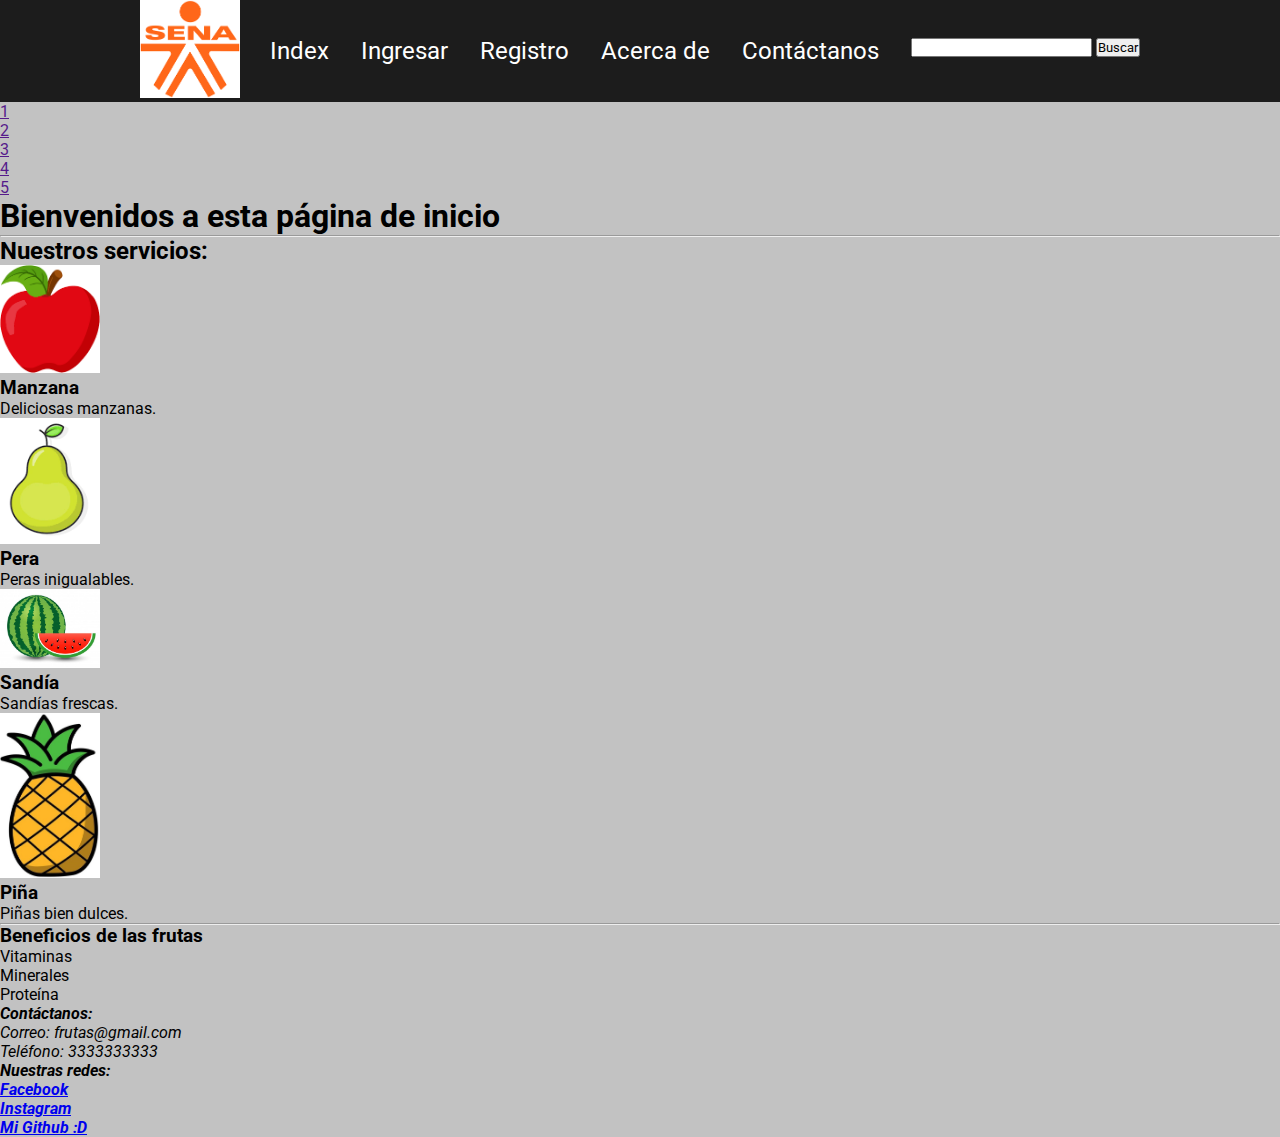
<file: index.html>
<!DOCTYPE html>
<html lang="en">

<head>
  <meta charset="UTF-8">
  <meta name="viewport" content="width=device-width, initial-scale=1.0">
  <title>Principal</title>
  <link rel="preconnect" href="https://fonts.googleapis.com">
  <link rel="preconnect" href="https://fonts.gstatic.com" crossorigin>
  <link href="https://fonts.googleapis.com/css2?family=Roboto:wght@500&display=swap" rel="stylesheet">
  <!-- <link rel="stylesheet" href="./assets/styles.css">-->
  <link rel="stylesheet" href="./assets/main.css">
</head>

<body>
  <header class="header">
    <div>
      <div>
        <img src="./assets/logo.png" alt="logo" id="logo">
      </div>
      <nav>
        <ul class="menu">
          <li>
            <a href="index.html">Index</a>
          </li>
          <li>
            <a href="ingresar.html">Ingresar</a>
          </li>
          <li>
            <a href="registrar.html">Registro</a>
          </li>
          <li>
            <a href="nosotros.html">Acerca de</a>
          </li>
          <li>
            <a href="contactanos.html">Contáctanos</a>
          </li>
          <li class="buscar">
            <form action="lista.html" method="get">
              <input type="text" name="busqueda" id="">
              <button type="submit">Buscar</button>
            </form>
          </li>
        </ul>
      </nav>
    </div>
  </header>
  <aside>
    <ol>
      <li>
        <a href="">1</a>
      </li>
      <li>
        <a href="">2</a>
      </li>
      <li>
        <a href="">3</a>
      </li>
      <li>
        <a href="">4</a>
      </li>
      <li>
        <a href="">5</a>
      </li>
    </ol>
  </aside>
  <h1>Bienvenidos a esta página de inicio</h1>
  <hr>
  <section>
    <h2>Nuestros servicios:</h2>
    <figure>
      <img src="./assets/manzana.png" alt="Una manzana">
      <figcaption>
        <h3>Manzana</h3>
        Deliciosas manzanas.
      </figcaption>
    </figure>
    <figure>
      <img src="./assets/pera.png" alt="Una pera">
      <figcaption>
        <h3>Pera</h3>
        Peras inigualables.
      </figcaption>
    </figure>
    <figure>
      <img src="./assets/sandia.jpg" alt="Una sandía">
      <figcaption>
        <h3>Sandía</h3>
        Sandías frescas.
      </figcaption>
    </figure>
    <figure>
      <img src="./assets/piña.jpg" alt="Una piña">
      <figcaption>
        <h3>Piña</h3>
        Piñas bien dulces.
      </figcaption>
    </figure>
  </section>
  <hr>
  <article class="beneficios">
    <h3>Beneficios de las frutas</h3>
    <article class="beneficio-individual">
      <p>Vitaminas</p>
    </article>
    <article class="beneficio-individual">
      <p>Minerales</p>
    </article>
    <article class="beneficio-individual">
      <p>Proteína</p>
    </article>
  </article>
</body>
<footer>
  <address>
    <div>
      <h4>Contáctanos: </h4>
      <p>Correo: frutas@gmail.com</p>
      <p>Teléfono: 3333333333</p>
    </div>
    <div>
      <h4>Nuestras redes:
        <p><a href="https://www.facebook.com/" target="_blank">Facebook</a></p>
        <p><a href="https://www.instagram.com/" target="_blank">Instagram</a></p>
        <p><a href="https://github.com/Miguelit09" target="_blank">Mi Github :D</a></p>
      </h4>
    </div>
  </address>
</footer>

</html>
</file>
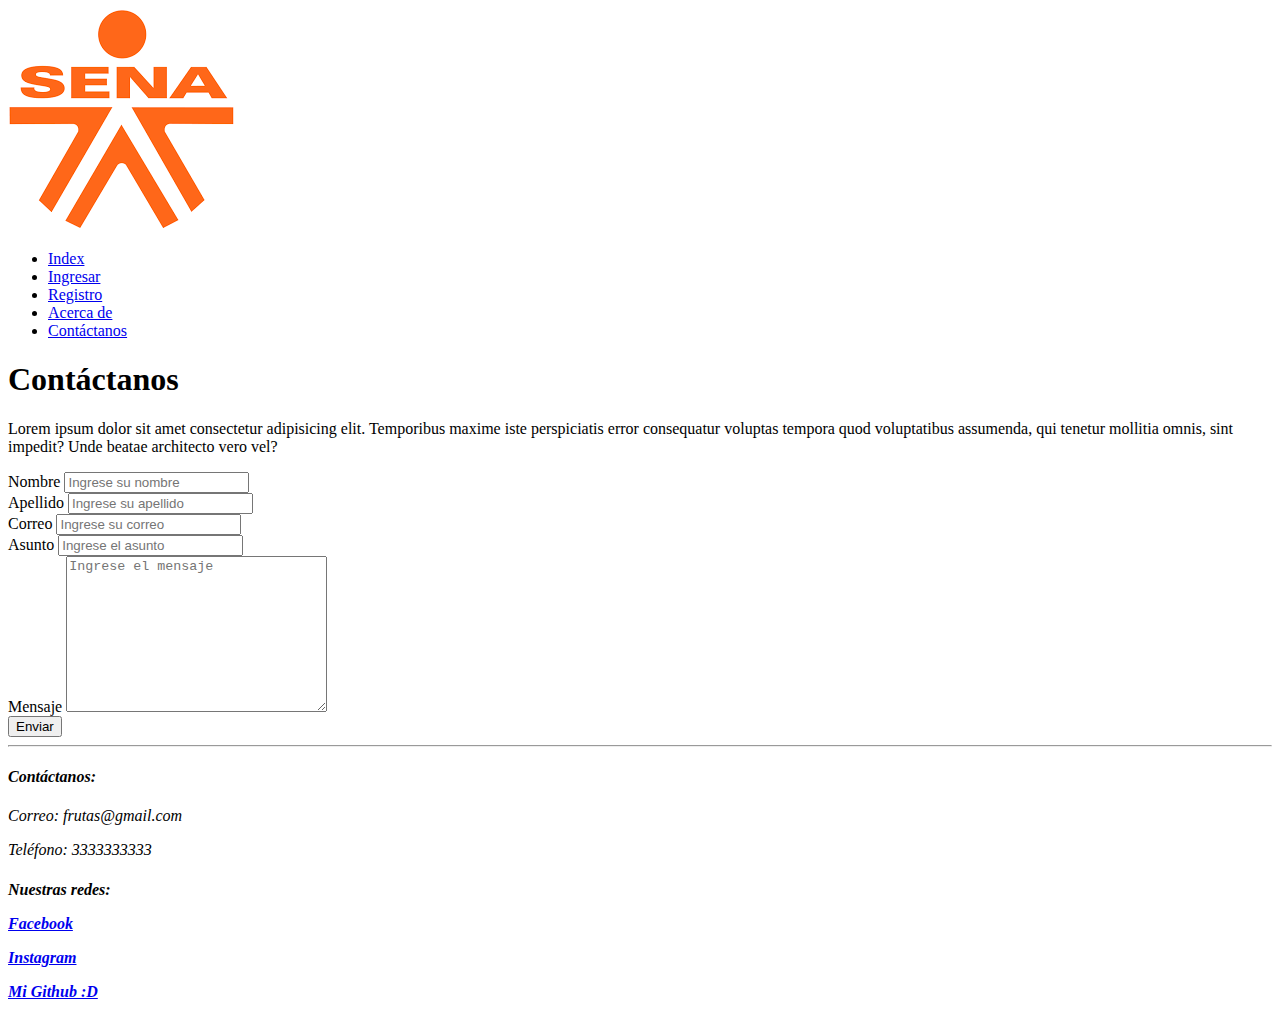
<file: contactanos.html>
<!DOCTYPE html>
<html lang="en">

<head>
  <meta charset="UTF-8">
  <meta name="viewport" content="width=device-width, initial-scale=1.0">
  <title>Contactanos</title>
</head>

<body>
  <header>
    <div>
      <img src="./assets/logo.png" alt="logo">
    </div>
    <nav>
      <ul>
        <li>
          <a href="index.html">Index</a>
        </li>
        <li>
          <a href="ingresar.html">Ingresar</a>
        </li>
        <li>
          <a href="registrar.html">Registro</a>
        </li>
        <li>
          <a href="nosotros.html">Acerca de</a>
        </li>
        <li>
          <a href="contactanos.html">Contáctanos</a>
        </li>
      </ul>
    </nav>
  </header>
  <h1>Contáctanos</h1>
  <p>Lorem ipsum dolor sit amet consectetur adipisicing elit. Temporibus maxime iste perspiciatis error consequatur
    voluptas tempora quod voluptatibus assumenda, qui tenetur mollitia omnis, sint impedit? Unde beatae architecto vero
    vel?</p>
  <form action="./correo_enviado/contactanos_enviado.html">
    <div>
      <label for="nombre">Nombre</label>
      <input type="text" name="nombre" id="nombre" placeholder="Ingrese su nombre" required minlength="8">
    </div>
    <div>
      <label for="apellido">Apellido</label>
      <input type="text" name="apellido" id="apellido" placeholder="Ingrese su apellido" required minlength="8">
    </div>
    <div>
      <label for="correo">Correo</label>
      <input type="email" name="correo" id="correo" placeholder="Ingrese su correo" required minlength="8">
    </div>
    <div>
      <label for="asunto">Asunto</label>
      <input type="text" name="asunto" id="asunto" placeholder="Ingrese el asunto" required minlength="8">
    </div>
    <div>
      <label for="mensaje">Mensaje</label>
      <textarea name="mensaje" id="mensaje" cols="30" rows="10" placeholder="Ingrese el mensaje"
        minlength="10"></textarea>
    </div>
    <button type="submit">Enviar</button>
  </form>
</body>
<hr>
<footer>
  <address>
    <div>
      <h4>Contáctanos: </h4>
      <p>Correo: frutas@gmail.com</p>
      <p>Teléfono: 3333333333</p>
    </div>
    <div>
      <h4>Nuestras redes:
        <p><a href="https://www.facebook.com/" target="_blank">Facebook</a></p>
        <p><a href="https://www.instagram.com/" target="_blank">Instagram</a></p>
        <p><a href="https://github.com/Miguelit09" target="_blank">Mi Github :D</a></p>
      </h4>
    </div>
  </address>
</footer>
</file>
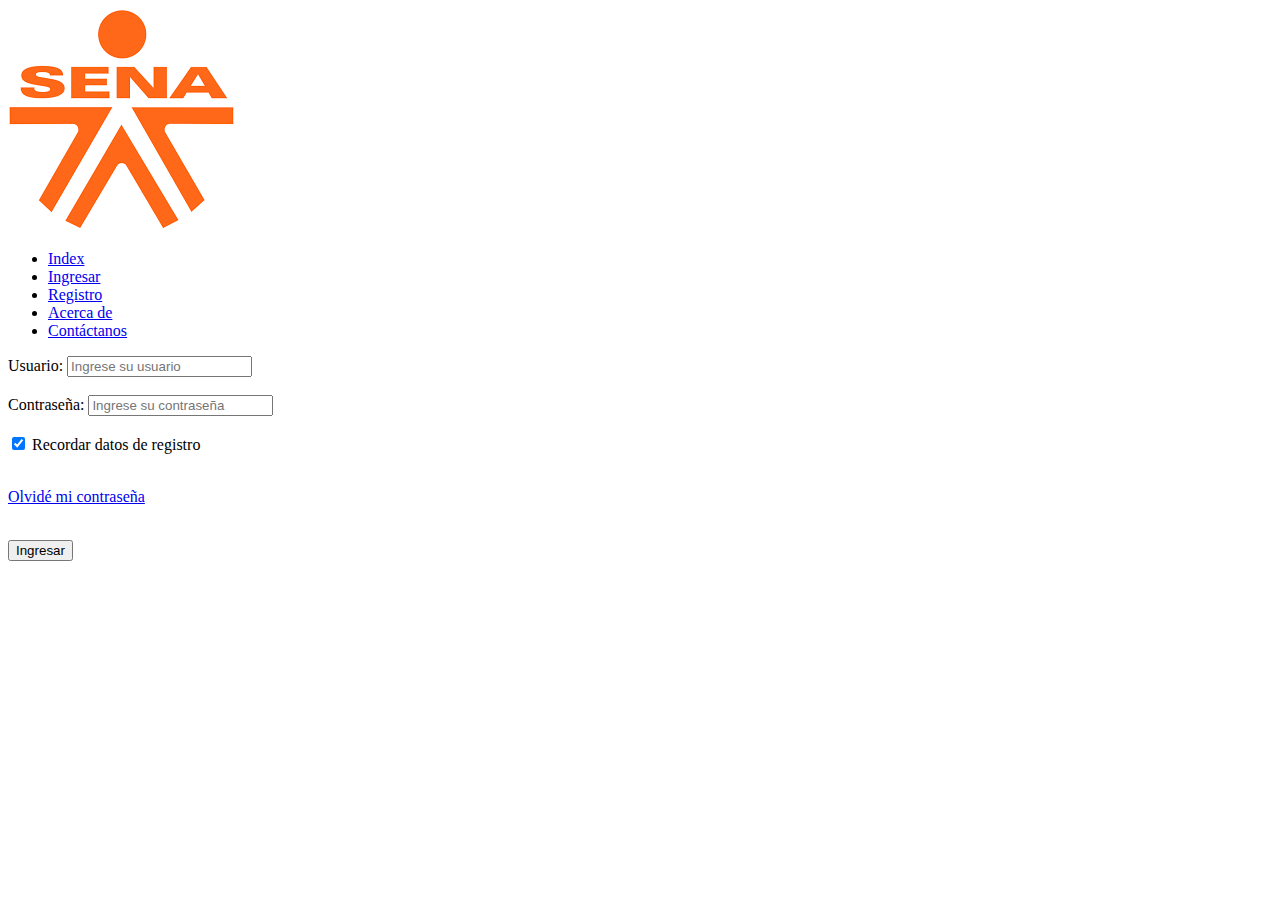
<file: ingresar.html>
<!DOCTYPE html>
<html lang="en">
<!-- Comentario -->

<head>
  <meta charset="UTF-8">
  <meta name="viewport" content="width=device-width, initial-scale=1.0">
  <title>Ingresar</title>
</head>

<body>
  <header>
    <div>
      <img src="./assets/logo.png" alt="logo">
    </div>
    <nav>
      <ul>
        <li>
          <a href="index.html">Index</a>
        </li>
        <li>
          <a href="ingresar.html">Ingresar</a>
        </li>
        <li>
          <a href="registrar.html">Registro</a>
        </li>
        <li>
          <a href="nosotros.html">Acerca de</a>
        </li>
        <li>
          <a href="contactanos.html">Contáctanos</a>
        </li>
      </ul>
    </nav>
  </header>
  <form action="./ingresar/ingresado.html" method="get">
    <div>
      <label for="usuario">Usuario: </label>
      <input type="text" name="usuario" id="usuario" placeholder="Ingrese su usuario" required minlength="8">
    </div>
    <br>
    <div>
      <label for="contraseña">Contraseña: </label>
      <input type="password" name="contraseña" id="contraseña" placeholder="Ingrese su contraseña" required
        minlength="8">
    </div>
    <br>
    <div>
      <input type="checkbox" name="recordar" id="recordar" checked>
      <label for="recordar">Recordar datos de registro</label>
    </div>
    <br>
    <div>
      <p><a href="./recuperar_contraseña.html">Olvidé mi contraseña</a></p>
    </div>
    <br>
    <button type="submit">Ingresar</button>
  </form>
</body>

</html>
</file>
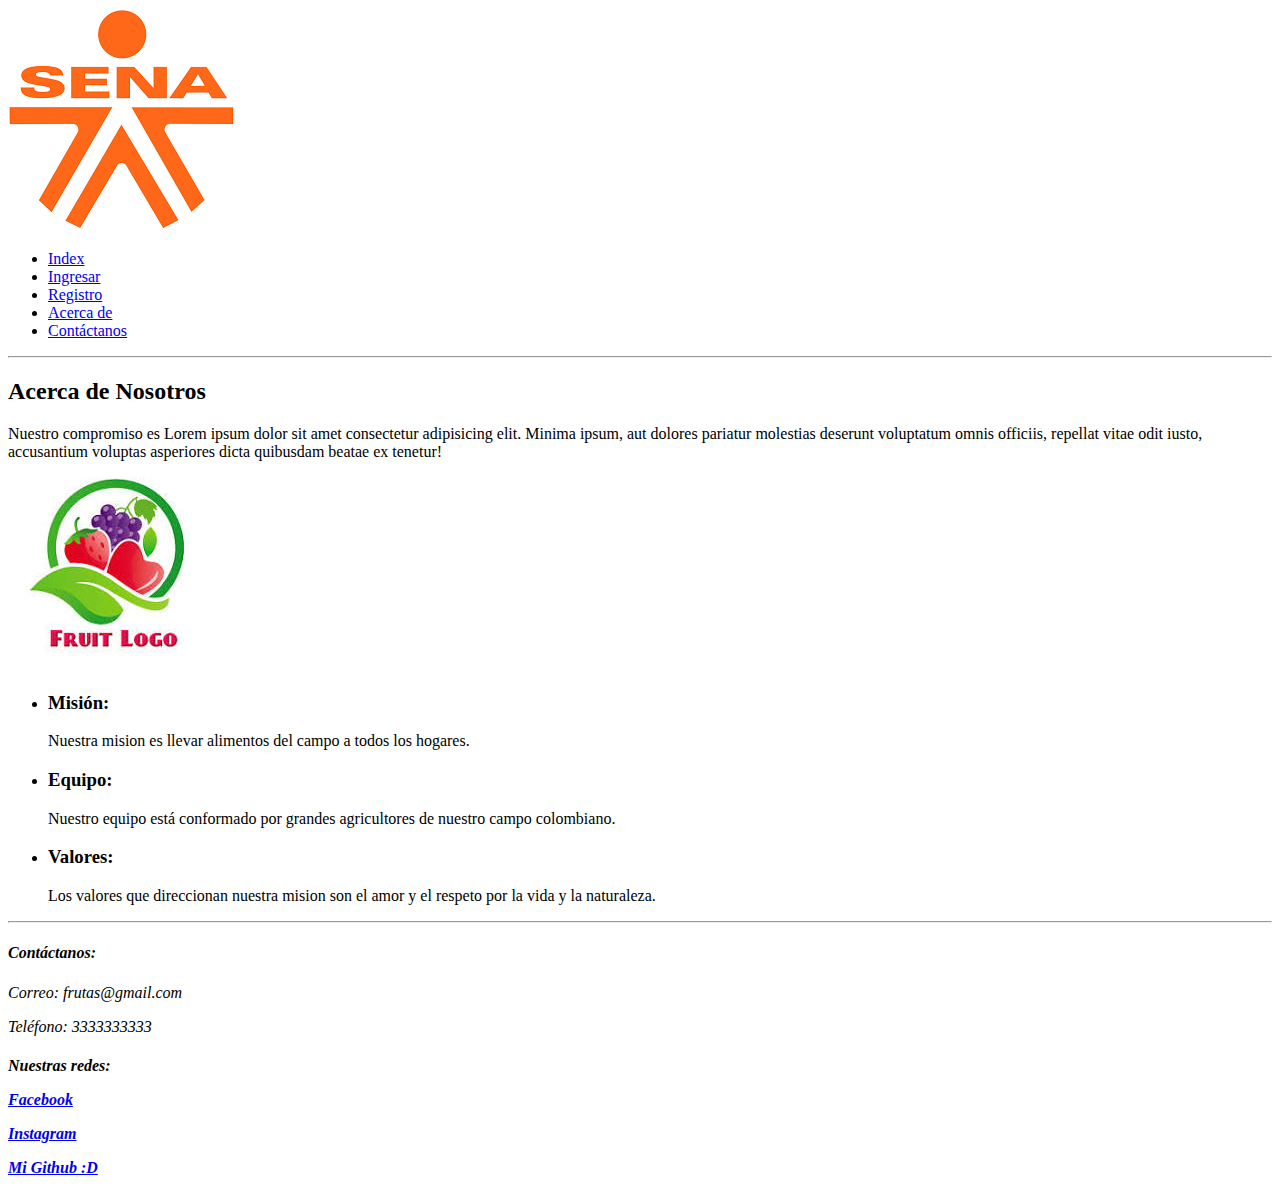
<file: nosotros.html>
<!DOCTYPE html>
<html lang="en">

<head>
  <meta charset="UTF-8">
  <meta name="viewport" content="width=device-width, initial-scale=1.0">
  <title>Nosotros</title>
</head>

<body>
  <header>
    <div>
      <img src="./assets/logo.png" alt="logo">
    </div>
    <nav>
      <ul>
        <li>
          <a href="index.html">Index</a>
        </li>
        <li>
          <a href="ingresar.html">Ingresar</a>
        </li>
        <li>
          <a href="registrar.html">Registro</a>
        </li>
        <li>
          <a href="nosotros.html">Acerca de</a>
        </li>
        <li>
          <a href="contactanos.html">Contáctanos</a>
        </li>
      </ul>
    </nav>
  </header>
  <hr>
  <section>
    <h2>Acerca de Nosotros</h2>
    <p>Nuestro compromiso es Lorem ipsum dolor sit amet consectetur adipisicing elit. Minima ipsum, aut dolores pariatur
      molestias deserunt voluptatum omnis officiis, repellat vitae odit iusto, accusantium voluptas asperiores dicta
      quibusdam beatae ex tenetur!</p>
    <img src="assets/logo fruteria.jfif" alt="Logo de la frutería">
    <ul>
      <li>
        <h3>Misión:</h3>
        Nuestra mision es llevar alimentos del campo a todos los hogares.
      </li>
      <li>
        <h3>Equipo:</h3>
        Nuestro equipo está conformado por grandes agricultores de nuestro campo colombiano.
      </li>
      <li>
        <h3>Valores:</h3>
        Los valores que direccionan nuestra mision son el amor y el respeto por la vida y la naturaleza.
      </li>
    </ul>
  </section>
</body>
<hr>
<footer>
  <address>
    <div>
      <h4>Contáctanos: </h4>
      <p>Correo: frutas@gmail.com</p>
      <p>Teléfono: 3333333333</p>
    </div>
    <div>
      <h4>Nuestras redes:
        <p><a href="https://www.facebook.com/" target="_blank">Facebook</a></p>
        <p><a href="https://www.instagram.com/" target="_blank">Instagram</a></p>
        <p><a href="https://github.com/Miguelit09" target="_blank">Mi Github :D</a></p>
      </h4>
    </div>
  </address>
</footer>
</file>
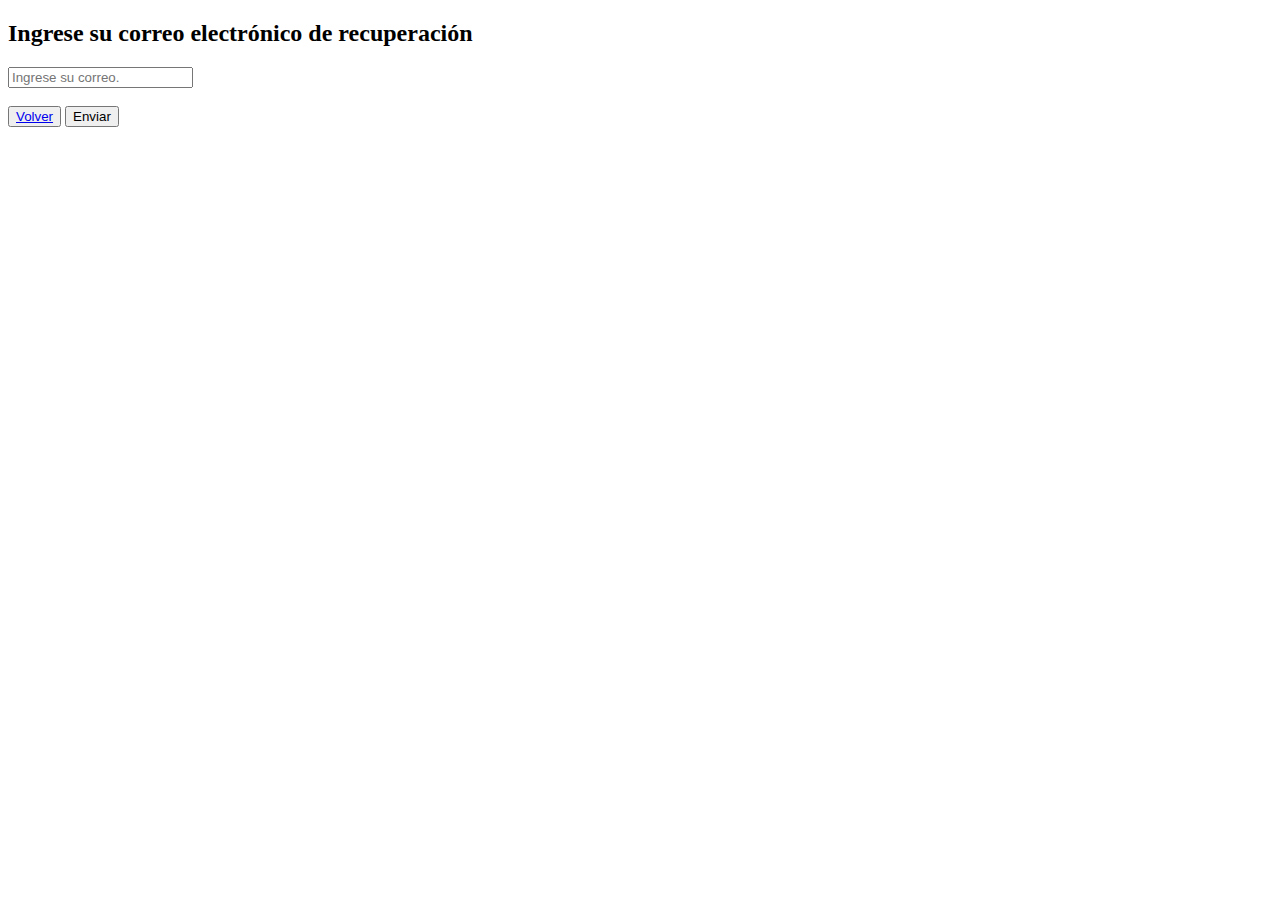
<file: recuperar_contraseña.html>
<!DOCTYPE html>
<html lang="en">

<head>
  <meta charset="UTF-8">
  <meta name="viewport" content="width=device-width, initial-scale=1.0">
  <title>Recuperar_contraseña</title>
</head>

<body>
  <h2>Ingrese su correo electrónico de recuperación</h2>
  <form action="./recuperar_contraseña/correo_recuperacion.html">
    <div>
      <input type="email" name="recuperar_contraseña" id="recuperar_contraseña" placeholder="Ingrese su correo."
        required minlength="8">
    </div>
    <br>
    <button type="button"><a href="ingresar.html">Volver</a></button>
    <button type="submit">Enviar</button>
  </form>

</body>

</html>
</file>
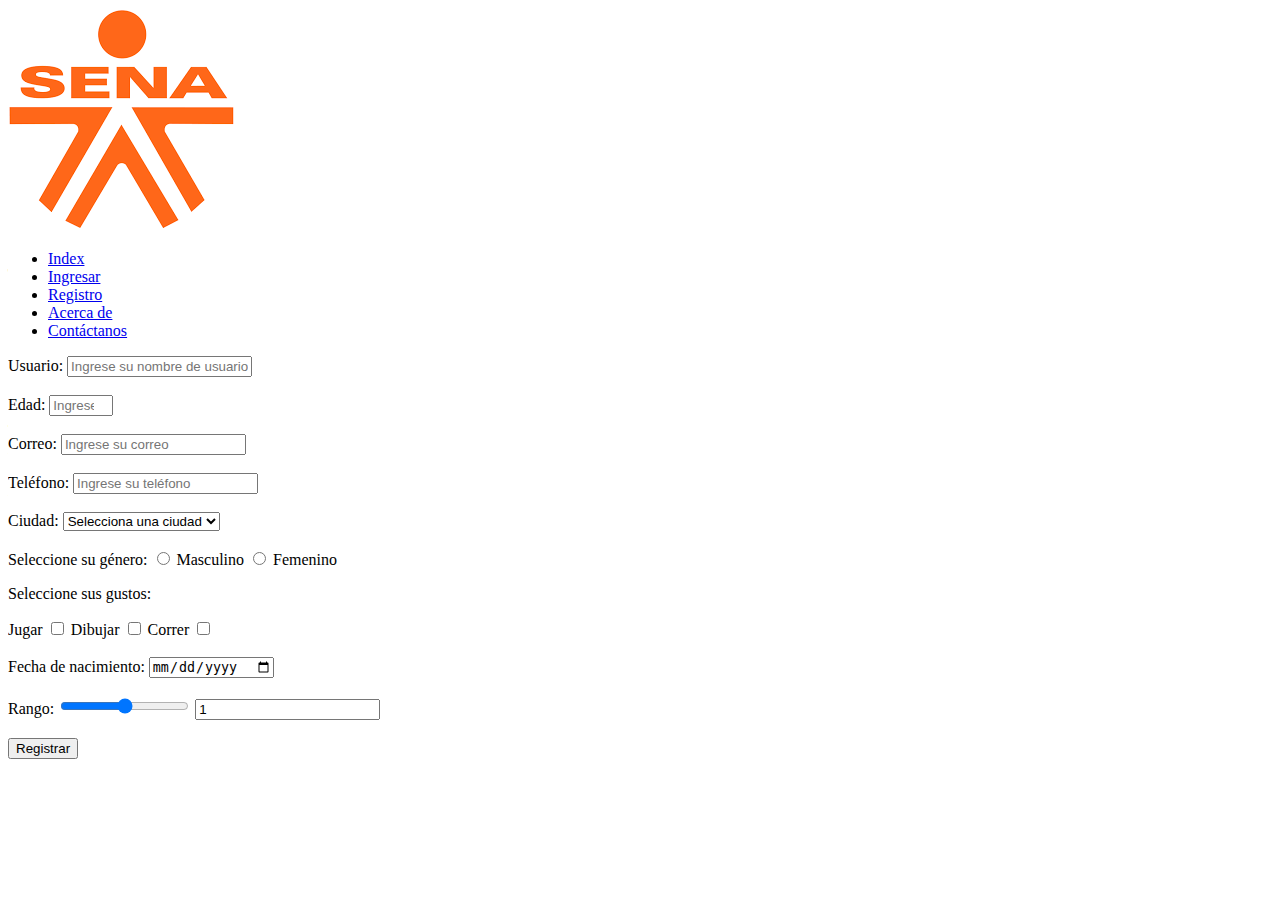
<file: registrar.html>
<!DOCTYPE html>
<html lang="en">

<head>
  <meta charset="UTF-8">
  <meta name="viewport" content="width=device-width, initial-scale=1.0">
  <title>Registrar</title>
</head>

<body>
  <header>
    <div>
      <img src="./assets/logo.png" alt="logo">
    </div>
    <nav>
      <ul>
        <li>
          <a href="index.html">Index</a>
        </li>
        <li>
          <a href="ingresar.html">Ingresar</a>
        </li>
        <li>
          <a href="registrar.html">Registro</a>
        </li>
        <li>
          <a href="nosotros.html">Acerca de</a>
        </li>
        <li>
          <a href="contactanos.html">Contáctanos</a>
        </li>
      </ul>
    </nav>
  </header>
  <form action="./registrar/registrado.html" method="get">
    <div>
      <label for="usuario">Usuario: </label>
      <input type="text" name="usuario" id="usuario" placeholder="Ingrese su nombre de usuario" required minlength="8">
    </div>
    <br>
    <div>
      <label for="edad">Edad: </label>
      <input type="number" name="edad" id="edad" placeholder="Ingrese su edad" required min="10" max="100">
    </div>
    <br>
    <div>
      <label for="correo">Correo: </label>
      <input type="email" name="correo" id="correo" placeholder="Ingrese su correo" required minlength="8">
    </div>
    <br>
    <div>
      <label for="telefono">Teléfono: </label>
      <input type="tel" name="teléfono" id="telefono" placeholder="Ingrese su teléfono" required minlength="10"
        maxlength="10">
    </div>
    <br>
    <div>
      <label for="ciudad">Ciudad: </label>
      <select name="Ciudad" id="ciudad" required>
        <option value="" disabled selected>Selecciona una ciudad</option>
        <option value="bucaramanga">Bucaramanga</option>
        <option value="giron">Giron</option>
        <option value="floridablanca">Floridablanca</option>
        <option value="bogota">Bogotá</option>
        <option value="cali">Cali</option>
        <option value="medellin">Medellín</option>
      </select>
    </div>
    <br>
    <div>Seleccione su género:
      <input type="radio" name="genero" id="masculino" value="M" required>
      <label for="masculino">Masculino</label>
      <input type="radio" name="genero" id="femenino" value="F">
      <label for="femenino">Femenino</label>
    </div>
    <div>
      <p>Seleccione sus gustos:</p>
      <label for="jugar">Jugar</label>
      <input type="checkbox" name="gustos" id="jugar" value="jugar">
      <label for="dibujar">Dibujar</label>
      <input type="checkbox" name="gustos" id="dibujar" value="jugar">
      <label for="correr">Correr</label>
      <input type="checkbox" name="gustos" id="correr" value="correr">
    </div>
    <br>
    <div>
      <label for="fecha">Fecha de nacimiento:</label>
      <input type="date" id="fecha">
    </div>
    <br>
    <div>
      <label for="rango">Rango:</label>
      <input type="range" min="1" max="100" id="rango">
      <input type="text" value="1">
    </div>
    <br>
    <button type="submit">Registrar</button>
  </form>

</body>

</html>
</file>
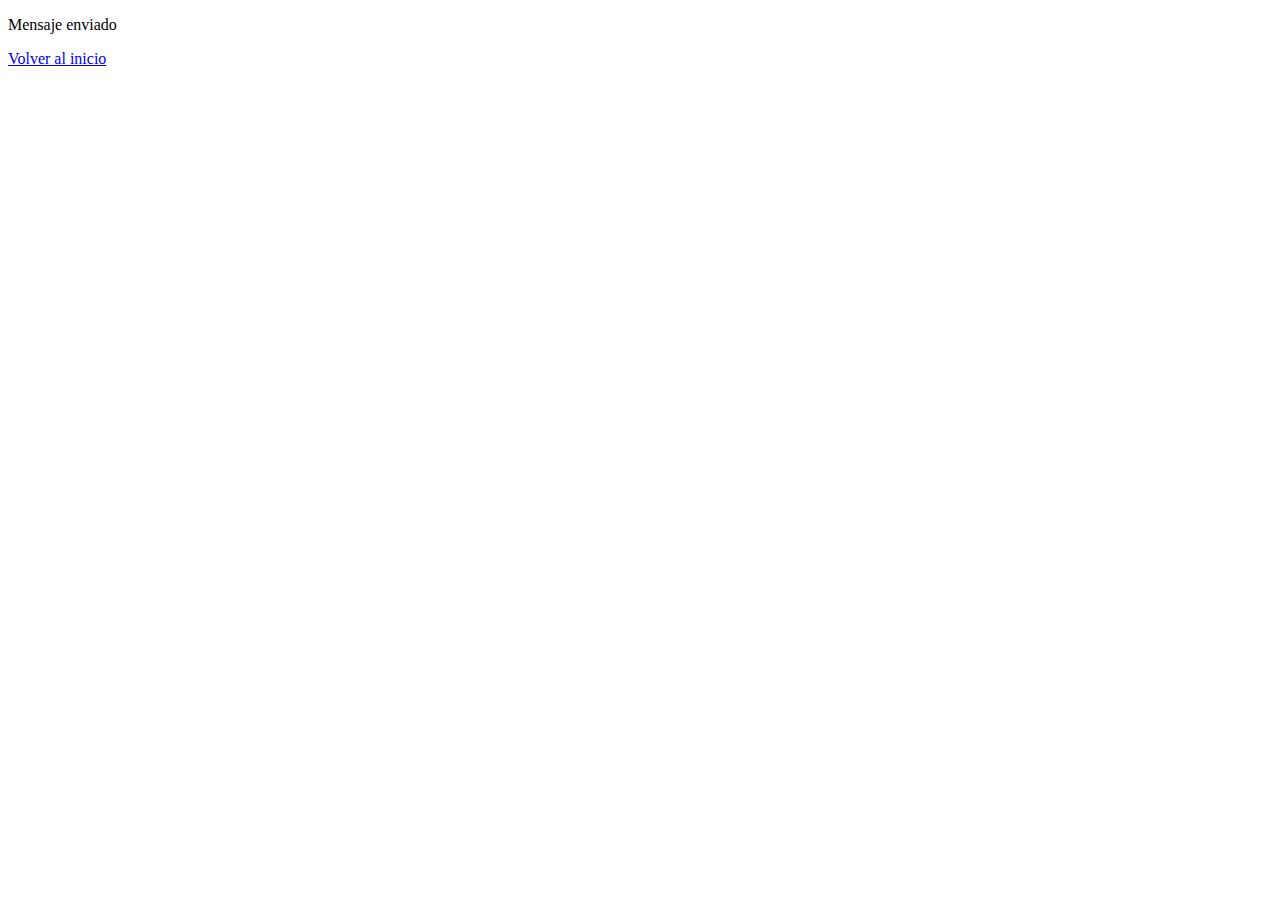
<file: correo_enviado/contactanos_enviado.html>
<!DOCTYPE html>
<html lang="en">

<head>
  <meta charset="UTF-8">
  <meta name="viewport" content="width=device-width, initial-scale=1.0">
  <title>Contactanos enviado</title>
</head>

<body>
  <p>Mensaje enviado</p>
  <a href="../index.html">Volver al inicio</a>
</body>

</html>
</file>
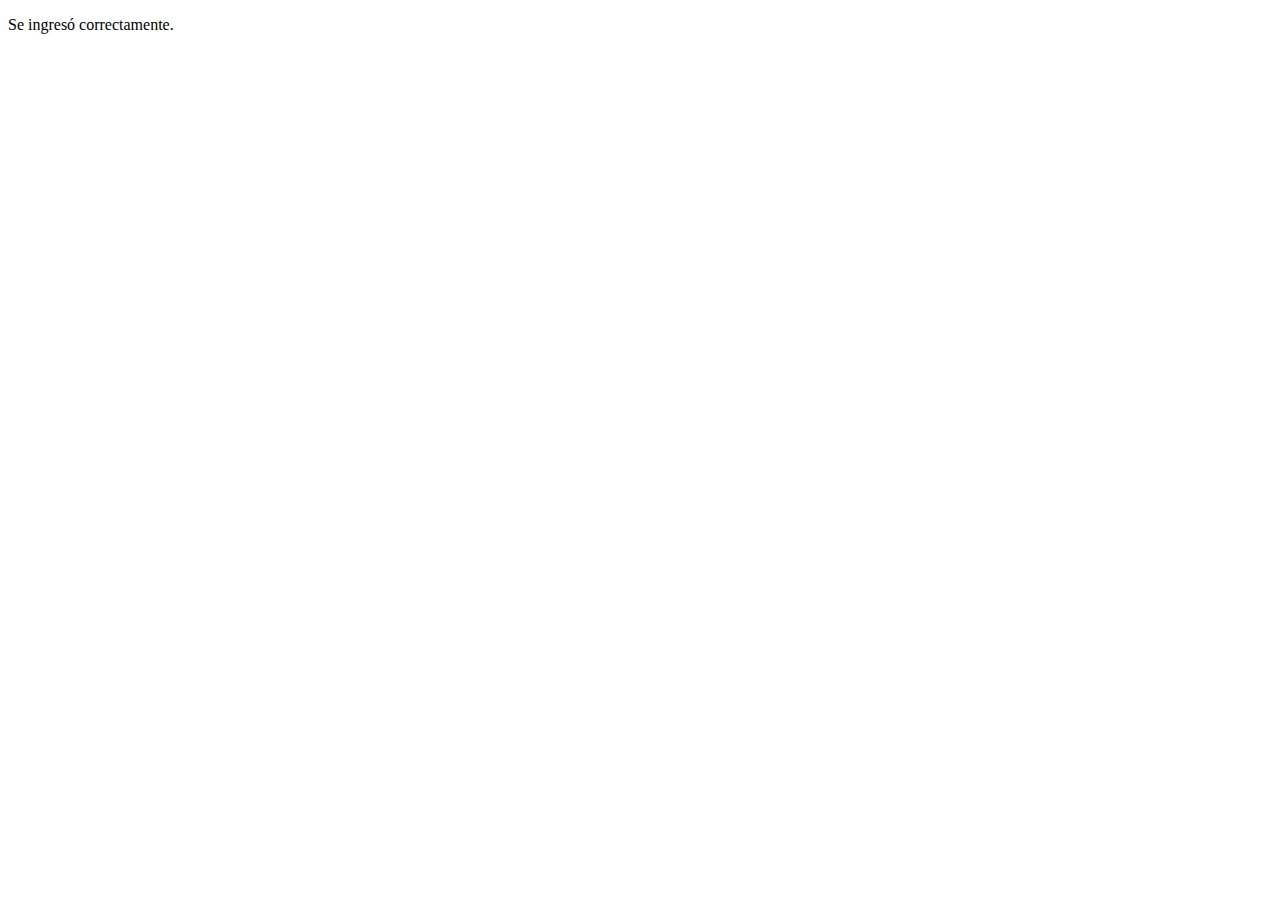
<file: ingresar/ingresado.html>
<!DOCTYPE html>
<html lang="en">

<head>
  <meta charset="UTF-8">
  <meta name="viewport" content="width=device-width, initial-scale=1.0">
  <title>Ingresado</title>
</head>

<body>
  <p>Se ingresó correctamente.</p>
</body>

</html>
</file>
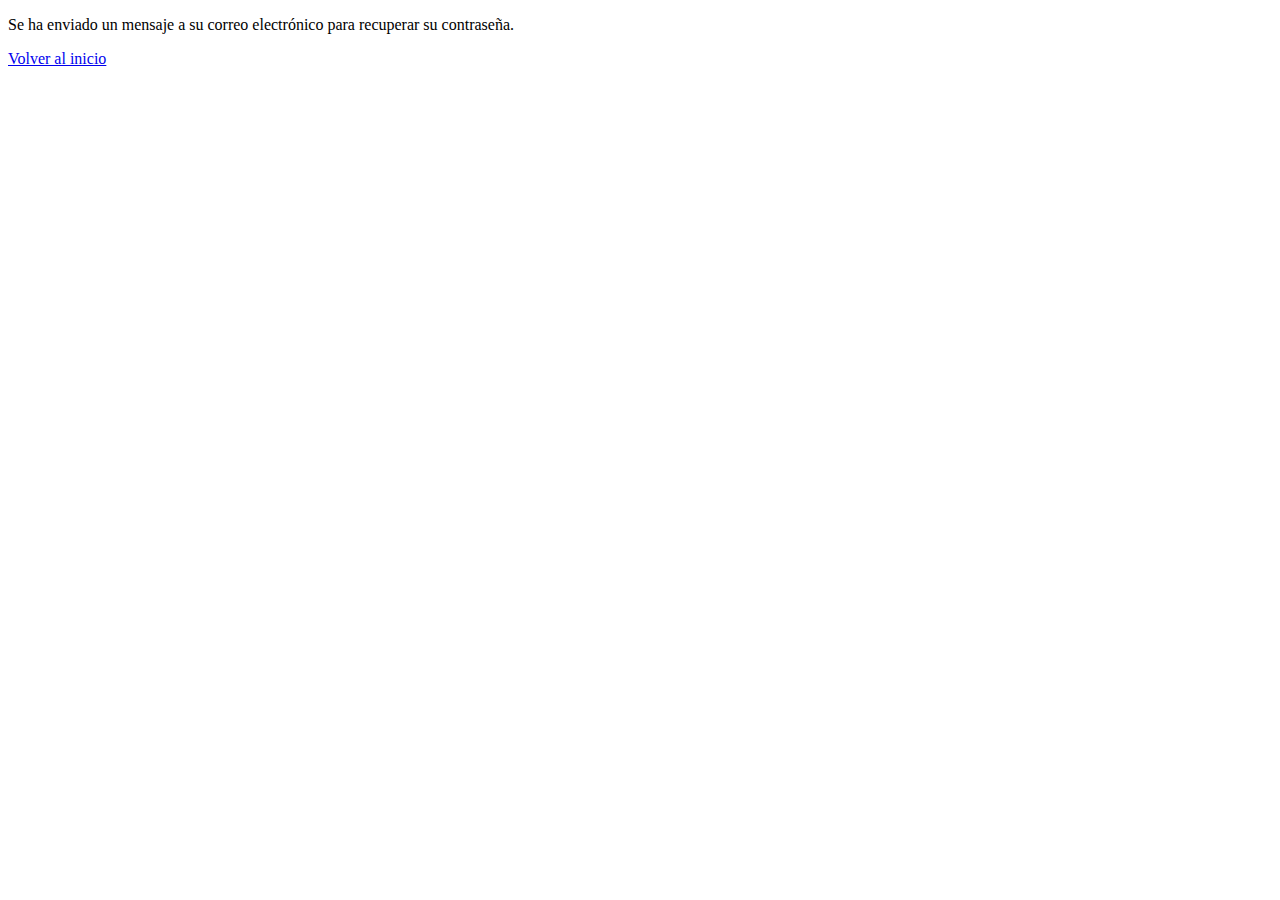
<file: recuperar_contraseña/correo_recuperacion.html>
<!DOCTYPE html>
<html lang="en">
<head>
    <meta charset="UTF-8">
    <meta name="viewport" content="width=device-width, initial-scale=1.0">
    <title>Document</title>
</head>
<body>
    <p>Se ha enviado un mensaje a su correo electrónico para recuperar su contraseña.</p>
    <a href="../index.html">Volver al inicio</a>
</body>
</html>
</file>
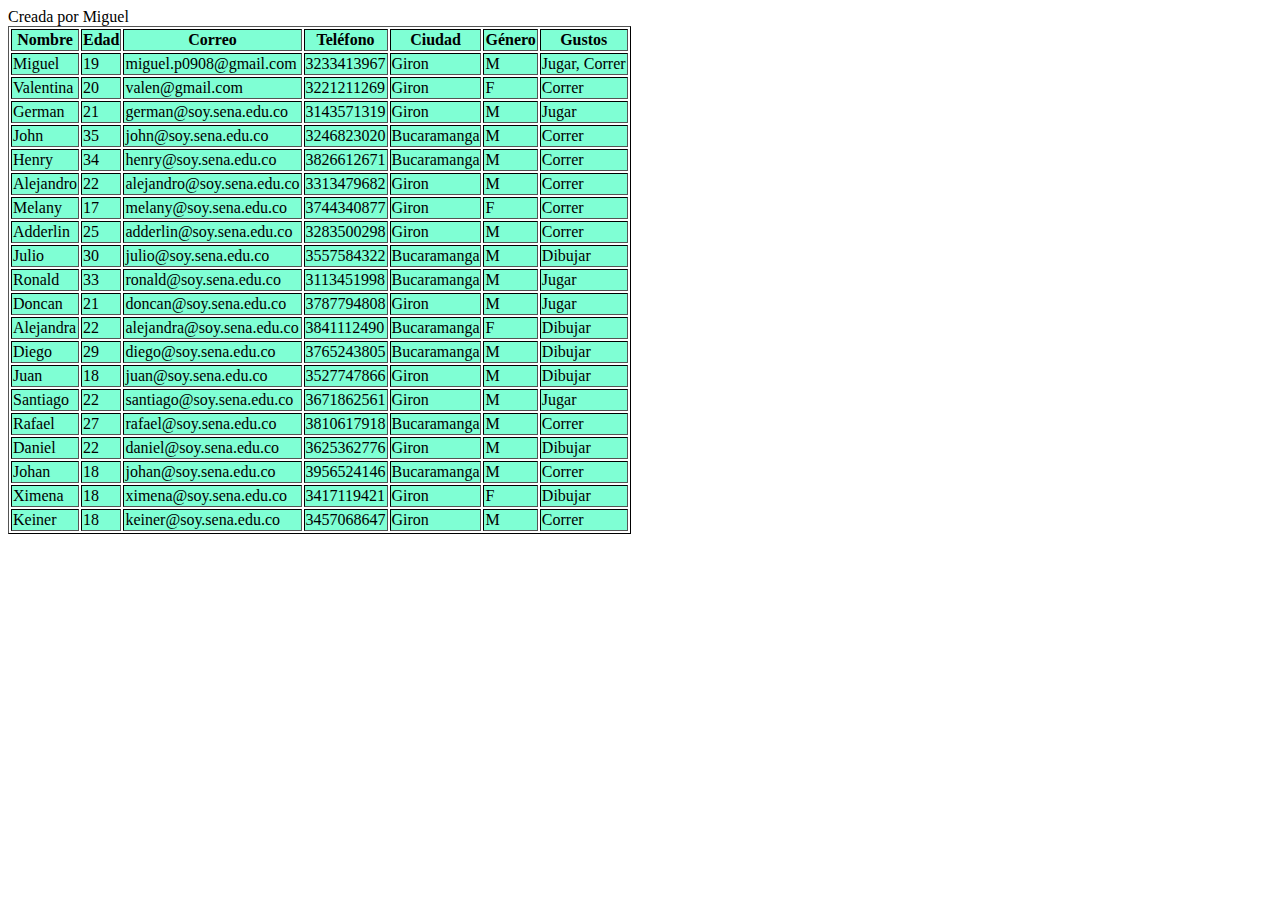
<file: registrar/registrado.html>
<!DOCTYPE html>
<html lang="en">

<head>
  <meta charset="UTF-8">
  <meta name="viewport" content="width=device-width, initial-scale=1.0">
  <title>Registrado</title>
</head>

<body>
  <table border="1" style="border-color: black;">
    <colgroup>
      <col style="background-color:aquamarine; outline-color: black;" span="7">
    <thead>
      <tr>
        <th>Nombre</th>
        <th>Edad</th>
        <th>Correo</th>
        <th>Teléfono</th>
        <th>Ciudad</th>
        <th>Género</th>
        <th>Gustos</th>
      </tr>
    </thead>
    <tbody>
      <tr id="1">
        <td>Miguel</td>
        <td>19</td>
        <td>miguel.p0908@gmail.com</td>
        <td>3233413967</td>
        <td>Giron</td>
        <td>M</td>
        <td>Jugar, Correr</td>
      </tr>
      <tr id="2">
        <td>Valentina</td>
        <td>20</td>
        <td>valen@gmail.com</td>
        <td>3221211269</td>
        <td>Giron</td>
        <td>F</td>
        <td>Correr</td>
      </tr>
      <tr id="3">
        <td>German</td>
        <td>21</td>
        <td>german@soy.sena.edu.co</td>
        <td>3143571319</td>
        <td>Giron</td>
        <td>M</td>
        <td>Jugar</td>
      </tr>
      <tr id="4">
        <td>John</td>
        <td>35</td>
        <td>john@soy.sena.edu.co</td>
        <td>3246823020</td>
        <td>Bucaramanga</td>
        <td>M</td>
        <td>Correr</td>
      </tr>
      <tr id="5">
        <td>Henry</td>
        <td>34</td>
        <td>henry@soy.sena.edu.co</td>
        <td>3826612671</td>
        <td>Bucaramanga</td>
        <td>M</td>
        <td>Correr</td>
      </tr>
      <tr id="6">
        <td>Alejandro</td>
        <td>22</td>
        <td>alejandro@soy.sena.edu.co</td>
        <td>3313479682</td>
        <td>Giron</td>
        <td>M</td>
        <td>Correr</td>
      </tr>
      <tr id="7">
        <td>Melany</td>
        <td>17</td>
        <td>melany@soy.sena.edu.co</td>
        <td>3744340877</td>
        <td>Giron</td>
        <td>F</td>
        <td>Correr</td>
      </tr>
      <tr id="8">
        <td>Adderlin</td>
        <td>25</td>
        <td>adderlin@soy.sena.edu.co</td>
        <td>3283500298</td>
        <td>Giron</td>
        <td>M</td>
        <td>Correr</td>
      </tr>
      <tr id="9">
        <td>Julio</td>
        <td>30</td>
        <td>julio@soy.sena.edu.co</td>
        <td>3557584322</td>
        <td>Bucaramanga</td>
        <td>M</td>
        <td>Dibujar</td>
      </tr>
      <tr id="10">
        <td>Ronald</td>
        <td>33</td>
        <td>ronald@soy.sena.edu.co</td>
        <td>3113451998</td>
        <td>Bucaramanga</td>
        <td>M</td>
        <td>Jugar</td>
      </tr>
      <tr id="11">
        <td>Doncan</td>
        <td>21</td>
        <td>doncan@soy.sena.edu.co</td>
        <td>3787794808</td>
        <td>Giron</td>
        <td>M</td>
        <td>Jugar</td>
      </tr>
      <tr id="12">
        <td>Alejandra</td>
        <td>22</td>
        <td>alejandra@soy.sena.edu.co</td>
        <td>3841112490</td>
        <td>Bucaramanga</td>
        <td>F</td>
        <td>Dibujar</td>
      </tr>
      <tr id="13">
        <td>Diego</td>
        <td>29</td>
        <td>diego@soy.sena.edu.co</td>
        <td>3765243805</td>
        <td>Bucaramanga</td>
        <td>M</td>
        <td>Dibujar</td>
      </tr>
      <tr id="14">
        <td>Juan</td>
        <td>18</td>
        <td>juan@soy.sena.edu.co</td>
        <td>3527747866</td>
        <td>Giron</td>
        <td>M</td>
        <td>Dibujar</td>
      </tr>
      <tr id="15">
        <td>Santiago</td>
        <td>22</td>
        <td>santiago@soy.sena.edu.co</td>
        <td>3671862561</td>
        <td>Giron</td>
        <td>M</td>
        <td>Jugar</td>
      </tr>
      <tr id="16">
        <td>Rafael</td>
        <td>27</td>
        <td>rafael@soy.sena.edu.co</td>
        <td>3810617918</td>
        <td>Bucaramanga</td>
        <td>M</td>
        <td>Correr</td>
      </tr>
      <tr id="17">
        <td>Daniel</td>
        <td>22</td>
        <td>daniel@soy.sena.edu.co</td>
        <td>3625362776</td>
        <td>Giron</td>
        <td>M</td>
        <td>Dibujar</td>
      </tr>
      <tr id="18">
        <td>Johan</td>
        <td>18</td>
        <td>johan@soy.sena.edu.co</td>
        <td>3956524146</td>
        <td>Bucaramanga</td>
        <td>M</td>
        <td>Correr</td>
      </tr>
      <tr id="19">
        <td>Ximena</td>
        <td>18</td>
        <td>ximena@soy.sena.edu.co</td>
        <td>3417119421</td>
        <td>Giron</td>
        <td>F</td>
        <td>Dibujar</td>
      </tr>
      <tr id="20">
        <td>Keiner</td>
        <td>18</td>
        <td>keiner@soy.sena.edu.co</td>
        <td>3457068647</td>
        <td>Giron</td>
        <td>M</td>
        <td>Correr</td>
      </tr>
    </tbody>
    <tfoot>Creada por Miguel</tfoot>
  </table>
</body>

</html>
</file>
<file: assets/styles.css>
body {
  background-color: black;
  color: aliceblue;
  font-size: 14px;
}

.header {
  display: flex;
  background-color: aliceblue;
  color: black;
  justify-content: space-between;
  align-items: center;
}

.menu {
  list-style: none;
  display: flex;
  gap: 72px;
  margin-right: 50px;
}
#logo {
  margin-left: 50px;
  width: 80px;
}

nav ul li a {
  display: block;
  text-decoration: none;
  color: black;
  border-radius: 3px;
  padding: 3px;
}
nav ul li a:hover {
  color: red;
  background-color: rgb(99, 235, 121);
  display: block;
}
</file>
<file: assets/main.css>
*{
    margin: 0;
    padding: 0;
    box-sizing: border-box;
    font-family: 'Roboto', sans-serif;
}

body{
    background: #c2c2c2;
}

header {
    background-color: #1c1c1c;
}

header > div {
    align-items: center;
    display: flex;
    justify-content: space-between;
    max-width: 1000px;
    margin: 0 auto;
}

img {
    max-width: 100px;
}

ul {
    display: flex;
    list-style: none;
    gap: 2rem;
}

ul li a {
    text-decoration: none;
    color: #ffffff;
    font-size: 1.5rem;
}

ul li a:hover{
    color: red;
}
</file>
